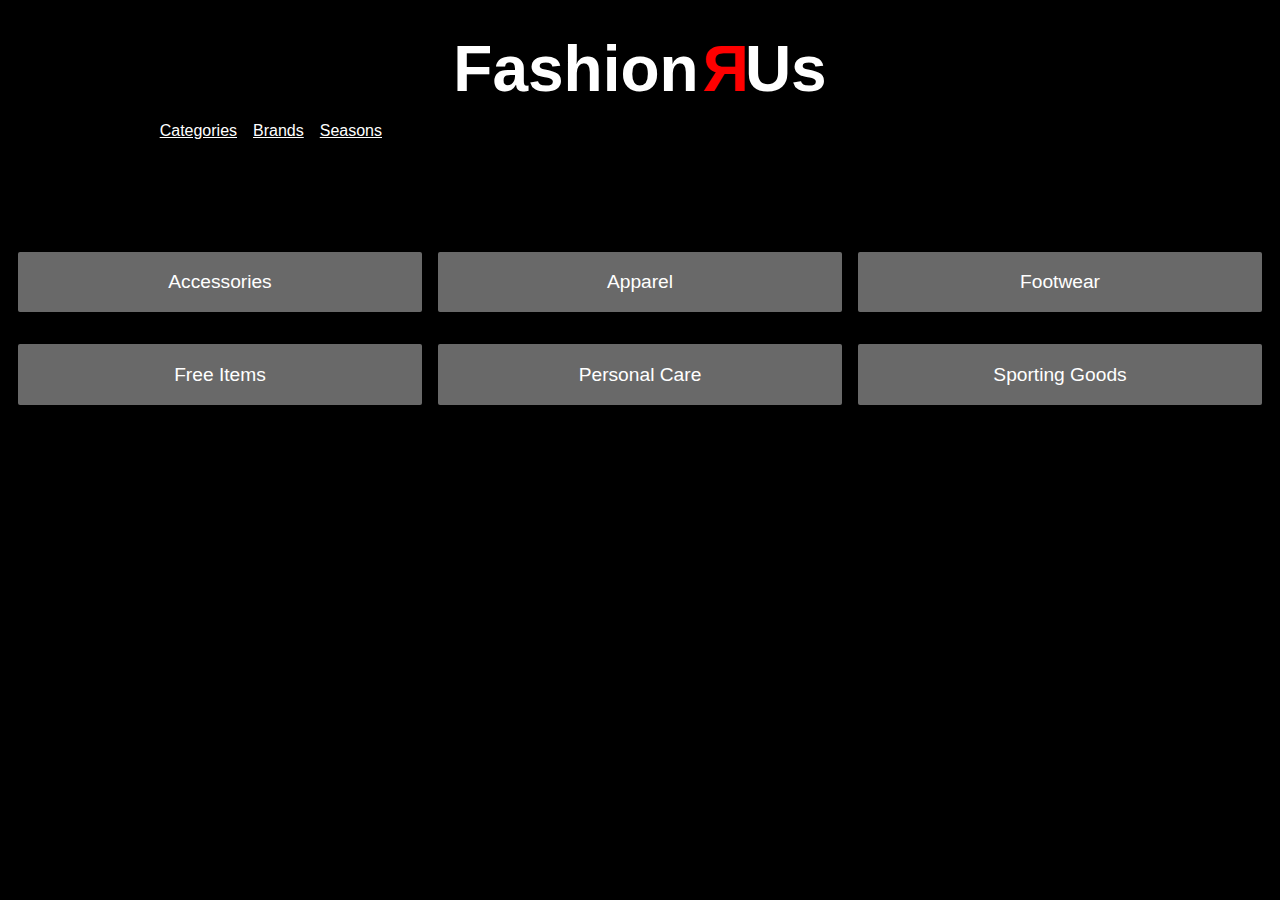
<file: website/index.html>
<!DOCTYPE html>
<html lang="da">
  <head>
    <meta charset="UTF-8" />
    <meta name="viewport" content="width=device-width, initial-scale=1.0" />
    <link rel="stylesheet" href="css/css.css" />
    <title>Forside</title>
  </head>
  <body>
    <header class="main_header">
      <a href="index.html">
        <h1>Fashion<span>R</span>Us</h1>
      </a>
      <nav>
        <p>Categories</p>
        <p>Brands</p>
        <p>Seasons</p>
      </nav>
    </header>

    <main>
      <section class="category_list_container">
        <a href="produktliste.html">Accessories</a>
        <a href="produktliste.html">Apparel</a>
        <a href="produktliste.html">Footwear</a>
        <a href="produktliste.html">Free Items</a>
        <a href="produktliste.html">Personal Care</a>
        <a href="produktliste.html">Sporting Goods</a>
      </section>
    </main>

    <footer></footer>
    <script src="javascript/js.js"></script>
  </body>
</html>
</file>
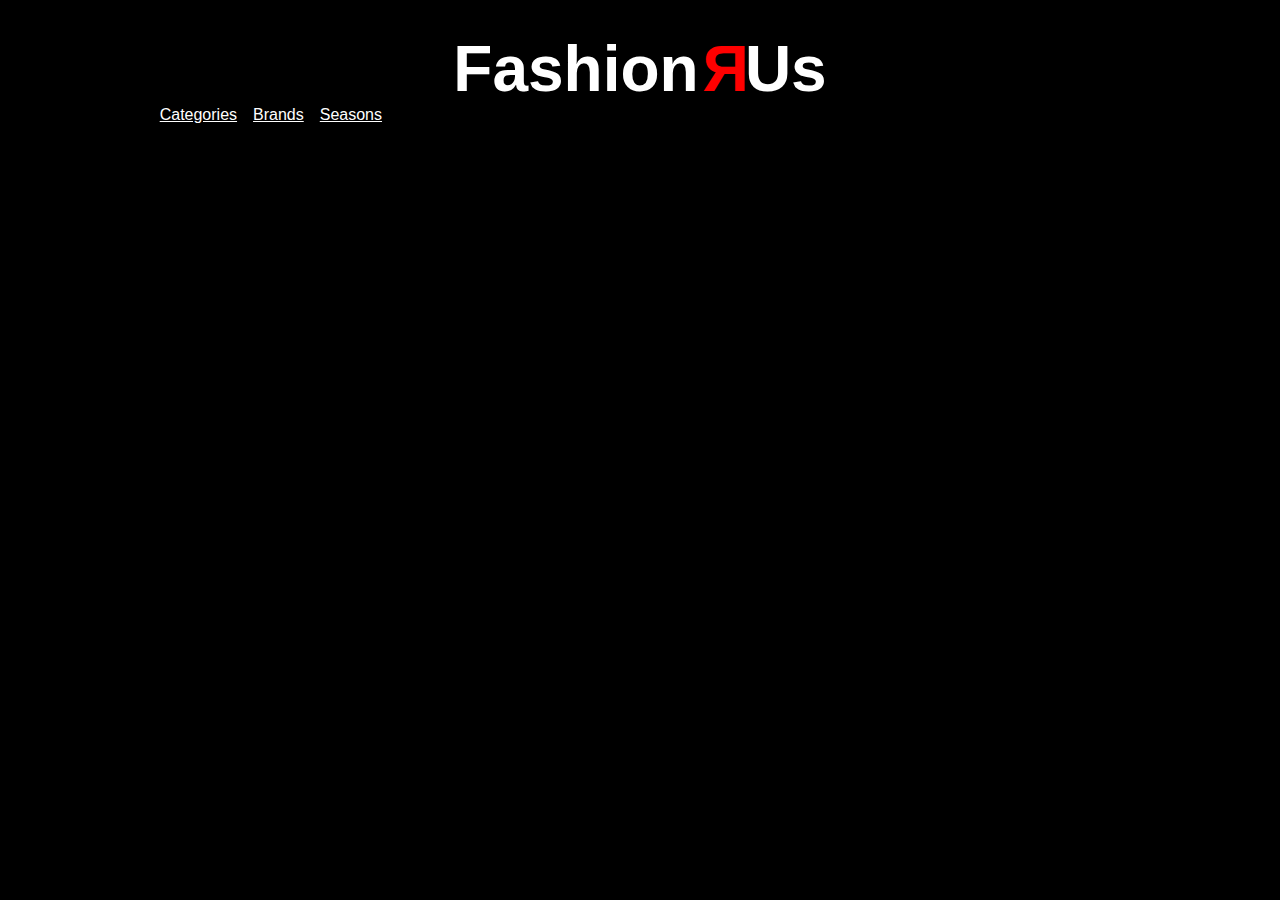
<file: website/produkt.html>
<!DOCTYPE html>
<html lang="da">
  <head>
    <meta charset="UTF-8" />
    <meta name="viewport" content="width=device-width, initial-scale=1.0" />
    <link rel="stylesheet" href="css/css.css" />
    <title>Produktnavn</title>

    <script src="javascript/js.js" defer></script>
  </head>

  <body class="produktliste_body">
    <header class="main_header">
      <a href="index.html">
        <h1>Fashion<span>R</span>Us</h1>
      </a>
      <nav>
        <a href="index.html">Categories</a>
        <a href="#">Brands</a>
        <a href="#">Seasons</a>
      </nav>
    </header>

    <main class="product_view_main"></main>

    <footer>
      <section>
        <p>Sej footer</p>
      </section>
    </footer>
  </body>
</html>
</file>
<file: website/css/css.css>
body {
    --bgcolor: black; 
    --txtcolor: white;
    --btncolor: rgb(105, 105, 105);
    background-color: var(--bgcolor);
    font-family: Arial, Helvetica, sans-serif;
}

.main_header {
    font-size: 2em;
    text-align: center;
    margin-top: 1em;
    margin-bottom: 3em;
}

.main_header a {
    text-decoration: none;
    color: var(--txtcolor);

}

.main_header h1 {
    margin: 0;
}

.main_header h1 span {
    display: inline-block;
    transform: scaleX(-1) translateX(-0.2rem);
    color: red;
}

.main_header nav {
    display: flex;
    font-size: 0.5em;
    color: var(--txtcolor);
    padding-left: 12%;
    justify-content: left;
    column-gap: 1em;
    text-decoration: underline;
}

.category_list_container {
    display: grid;
    grid-template-columns: 1fr 1fr 1fr;
    grid-template-rows: 1fr 1fr;
    text-align: center;
    gap: 1em;
    row-gap: 2em;
    margin-left: 10px;
    margin-right: 10px;
}

.category_list_container a {
    text-decoration: none;
    color: var(--txtcolor);
    font-size: 1.2em;
    cursor: pointer;
    padding: 1em;
    border-radius: 2px;
    background-color: var(--btncolor);
}

.category_list_container a :hover {
    background-color: rgb(94, 94, 94);
}

.category_list_container :first-child {
    grid-column: 1/2;
    grid-row: 1/2;
}

.category_list_container :nth-child(2) {
    grid-column: 2/3;
    grid-row: 1/2;
}

.category_list_container :nth-child(3) {
    grid-column: 3/4;
    grid-row: 1/2;
}

.category_list_container :nth-child(4) {
    grid-column: 1/2;
    grid-row: 2/3;
}

.category_list_container :nth-child(5) {
    grid-column: 2/3;
    grid-row: 2/3;
}

.category_list_container :last-child {
    grid-column: 3/4;
    grid-row: 2/3;
}
</file>
